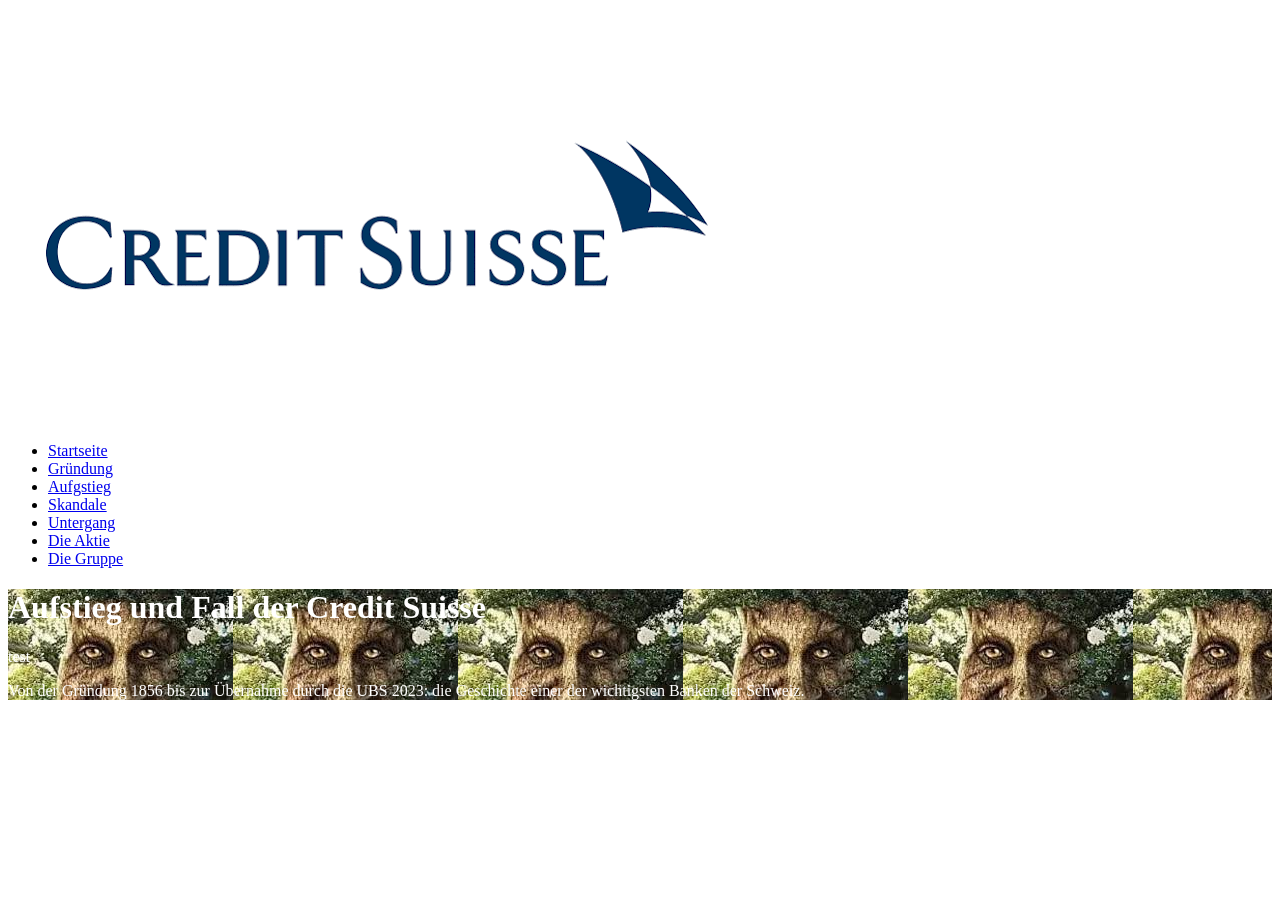
<file: index.html>
<!DOCTYPE html>
<html lang="de">
<head>
  <meta charset="UTF-8">
  <title>Geschichte der CS</title>
  <link rel="stylesheet" href="css/main.css">
  <link rel="icon" type="image/x-icon" href="./favicon.ico">
</head>
<body>

<header>
  <img class="logo" alt="Credit Suisse Logo" src="img/cs_logo.png">
  <nav>
    <ul>
    <li><a href="index.html">Startseite</a></li>
      <li><a href="pages/gruendung.html">Gründung</a></li>
      <li><a href="pages/aufstieg.html">Aufgstieg</a></li>
      <li><a href="pages/skandale.html">Skandale</a></li>
      <li><a href="pages/untergang.html">Untergang</a></li>
      <li><a href="pages/aktie.html">Die Aktie</a></li>
      <li><a href="pages/team.html">Die Gruppe</a></li>
    </ul>
  </nav>
</header>

<main>
  <div class="intro">
    <div class="introBild">
    <h1>Aufstieg und Fall der Credit Suisse</h1>
    <p>test</p>
    <p>Von der Gründung 1856 bis zur Übernahme durch die UBS 2023: die Geschichte einer der wichtigsten Banken der Schweiz.</p>
    </div>
  </div>
</main>




<footer>
</footer>
</body>
</html>
</file>
<file: css/main.css>
.introBild {
    background-image: url('../img/tree.jpg');
    color: white;
}
</file>
